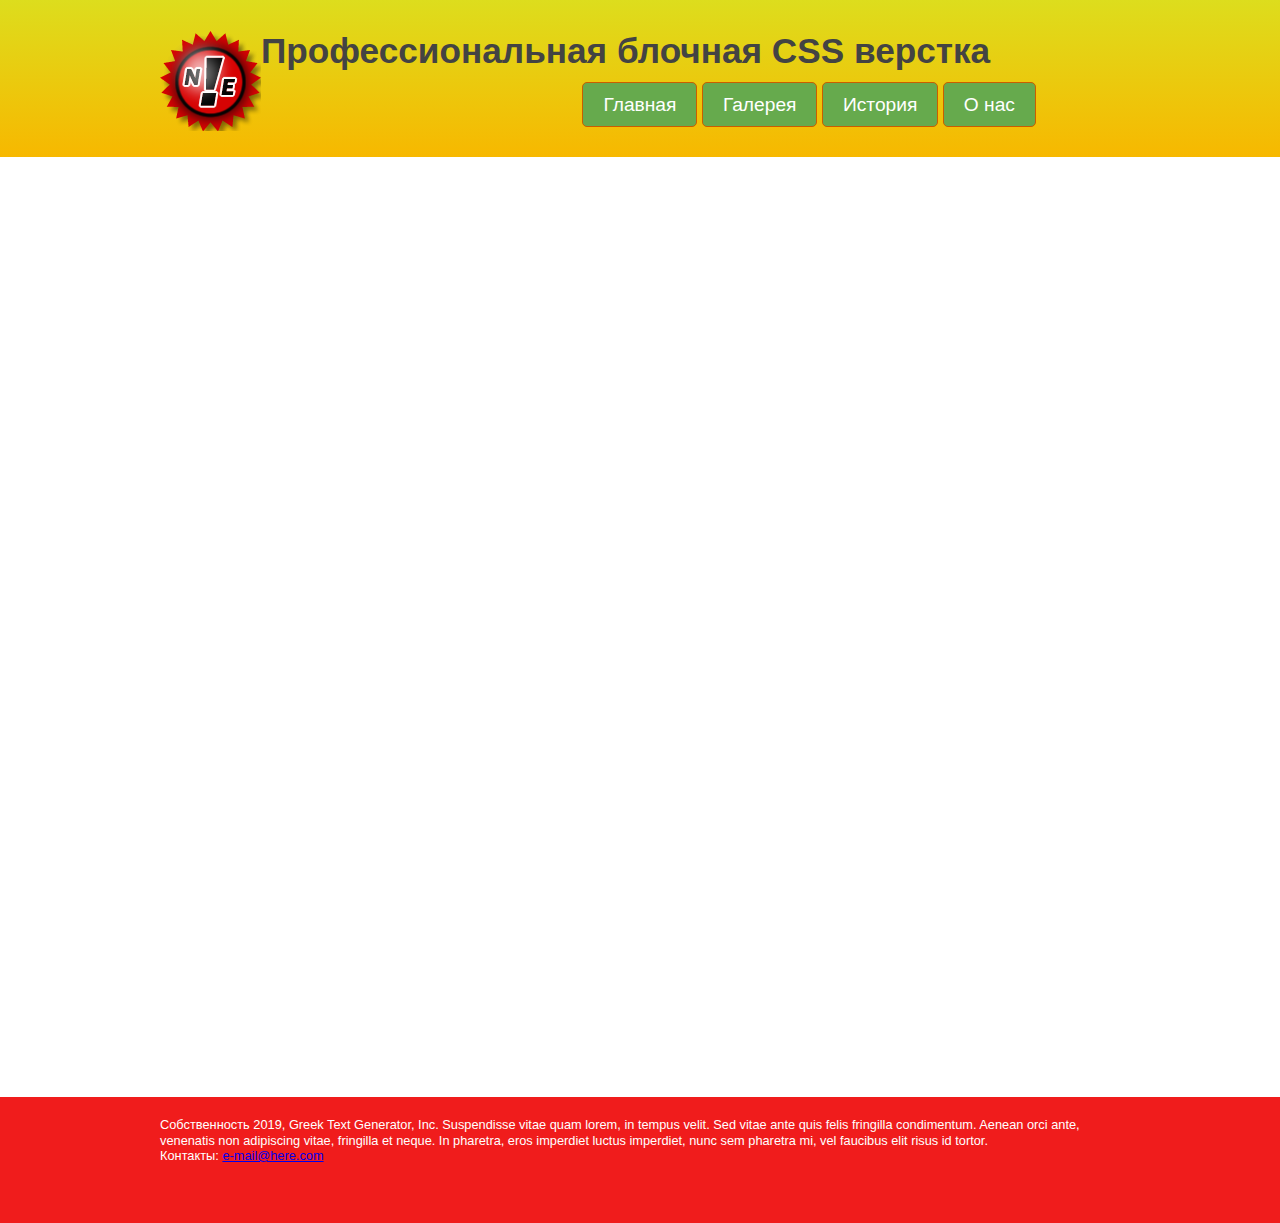
<file: css-2/index.html>
<!doctype html>
<html>
	<head>
		<link rel="stylesheet" href="style.css">
	</head>
	<header>
		<div class="container">
			<img src="ne.png" class="logo" width="101" height="101" alt="Логотип">
			<h1>Профессиональная блочная CSS верстка</h1>
			<nav>
				<ul>
					<li><a href="#">Главная</a></li>
					<li><a href="#">Галерея</a></li>
					<li><a href="#">История</a></li>
					<li><a href="#">О нас</a></li>
				</ul>
			</nav>
		</div>
	</header>
	<content>
		<div class="container">
			<div class="block2">
			</div>
			<div class="block1">
			</div>
		</div>
	</content>
	<footer>
		<div class="container">
			<p>Собственность 2019, Greek Text Generator, Inc.
			Suspendisse vitae quam lorem, in tempus velit. Sed vitae ante quis felis fringilla condimentum. Aenean orci ante, venenatis non adipiscing vitae, fringilla et neque. In pharetra, eros imperdiet luctus imperdiet, nunc sem pharetra mi, vel faucibus elit risus id tortor.</p>
			<p>Контакты: <a href="#">e-mail@here.com</a></p>
		</div>
	</footer>
</html>
</file>
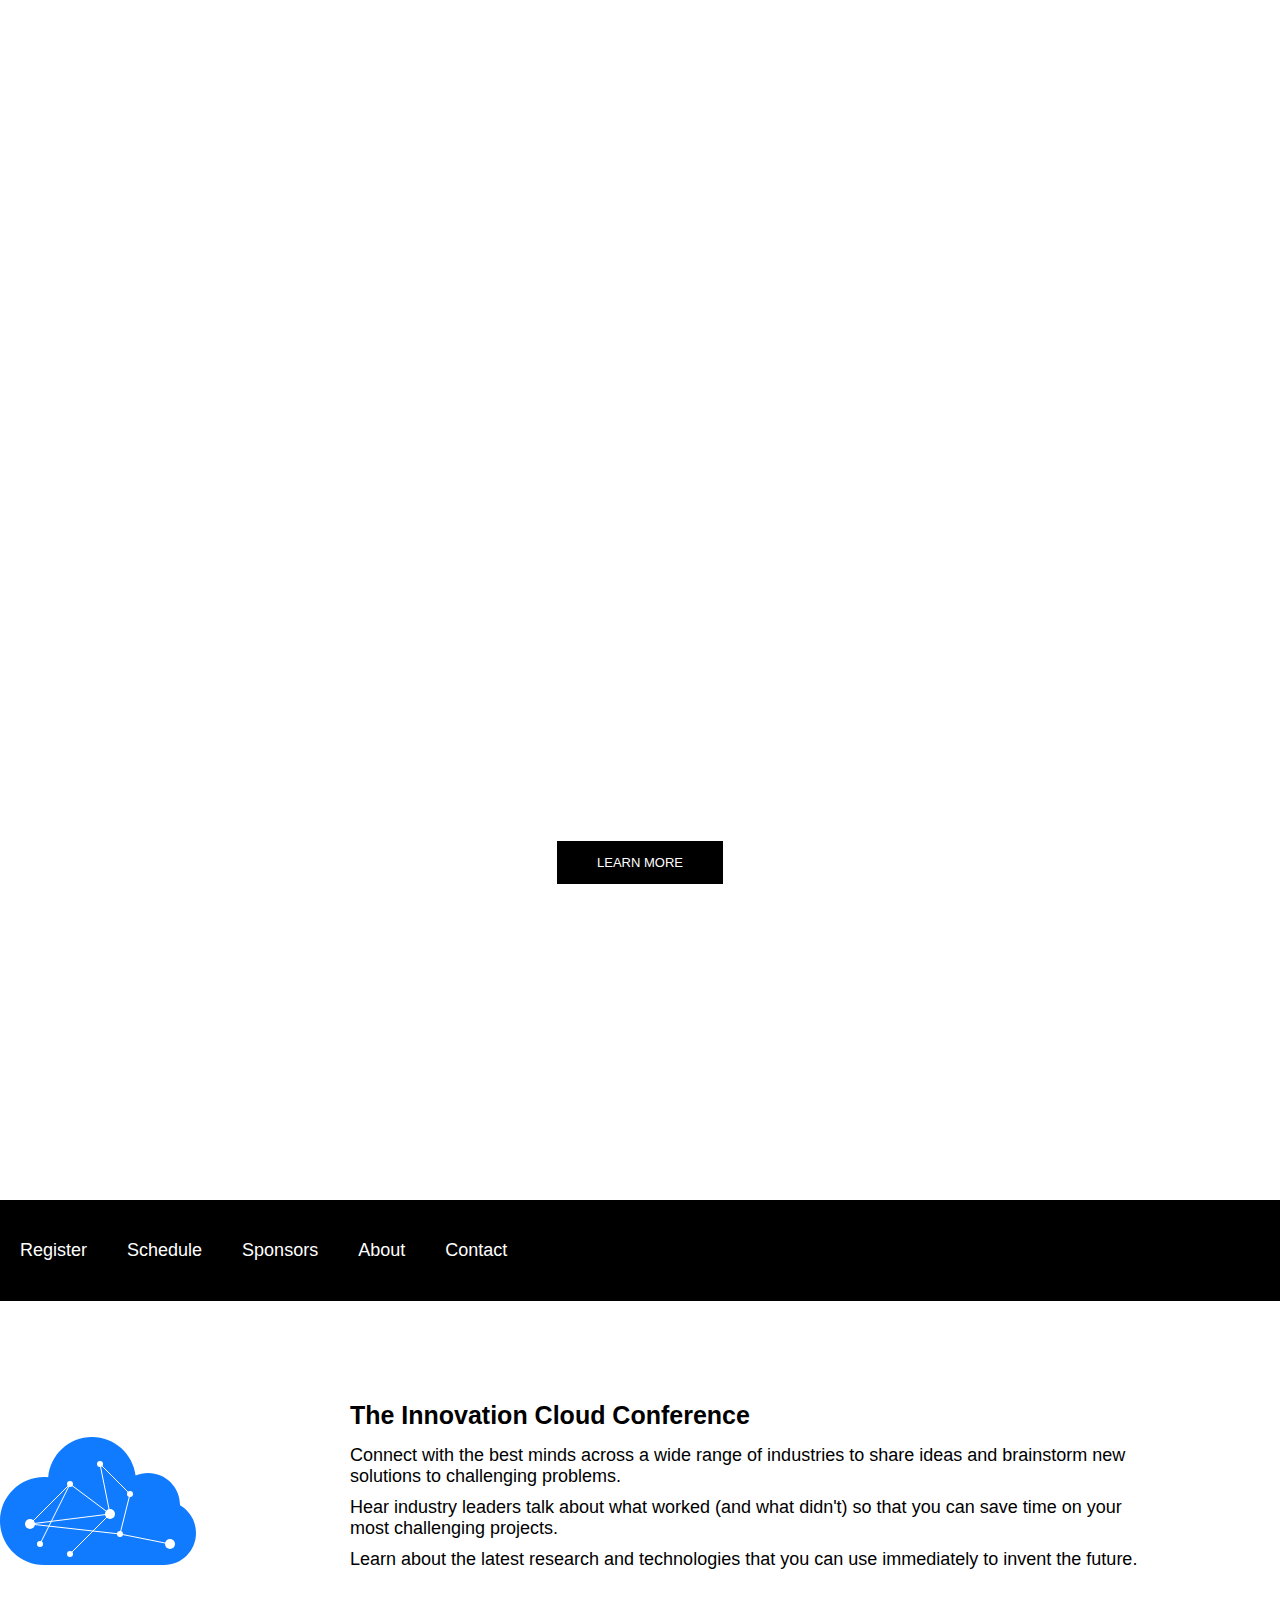
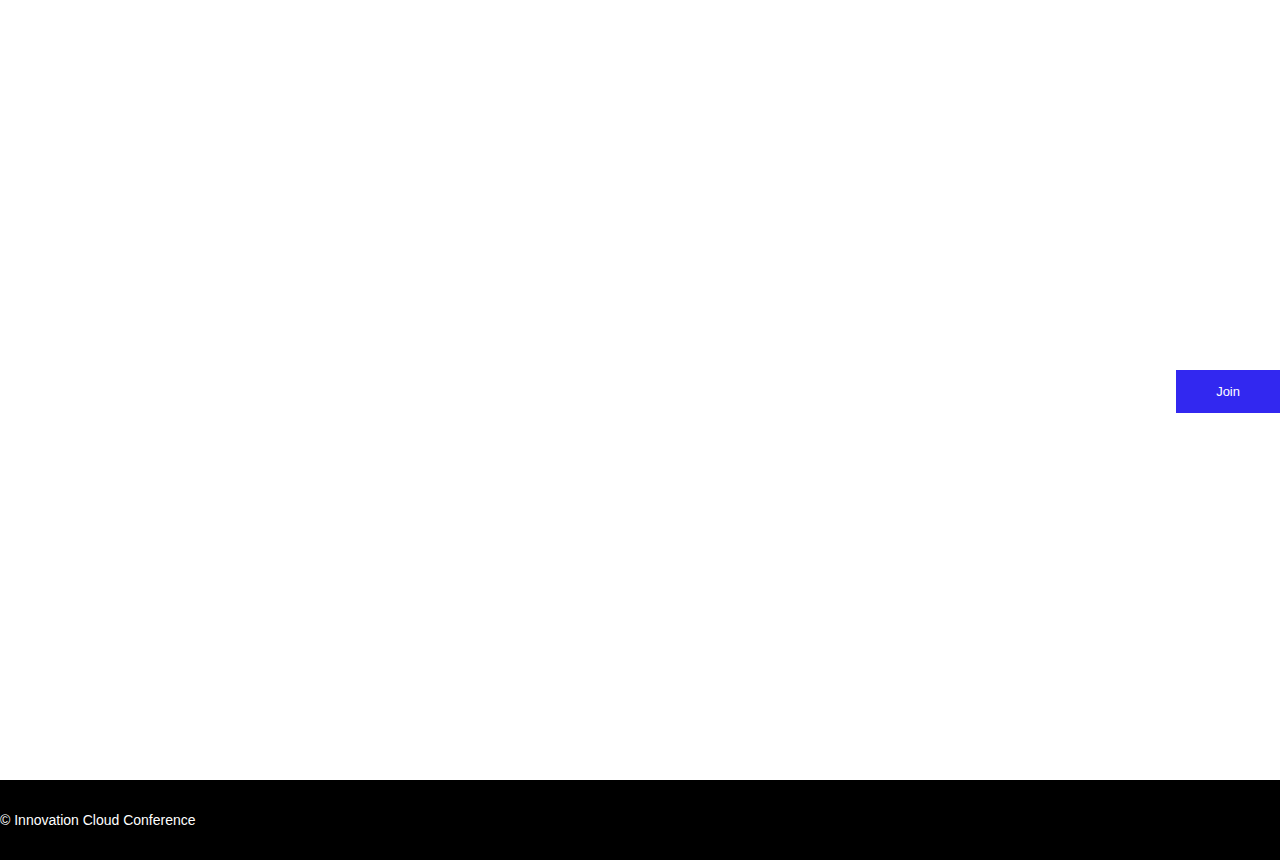
<file: css/index.html>
<!DOCTYPE html>
<html>
   <head>
      <link rel="stylesheet" href="style.css">
   </head>
   <body>
        <div class="header">
            <div class="container">
                <h1>Innovation Cloud</h1>
                <p>Connect your ideas globally</p>
                <a class="btn" href="#">Learn More</a>
            </div>
        </div>
        <div class="nav">
         <div class="container">
            <ul>
               <li>Register</li>
               <li>Schedule</li>
               <li>Sponsors</li>
               <li>About</li>
               <li>Contact</li>
            </ul>
         </div>
        </div>

    



      <div class="main">
         <div class="container">
            <img src="images/cloud.svg" height="128" width="196">
            <div class="main__info">
                <h2>The Innovation Cloud Conference</h2>
                <p>Connect with the best minds across a wide range of industries to share ideas and brainstorm new solutions to challenging problems.</p>
                <p>Hear industry leaders talk about what worked (and what didn't) so that you can save time on your most challenging projects.</p>
                <p>Learn about the latest research and technologies that you can use immediately to invent the future.</p>
            </div>
         </div>
      </div>

      <div class="jumbotron">
         <div class="container">
            <h2>Stay Connected</h2>
            <p>Receive weekly insights from industry insiders.</p>
            <a class="btn" href="#">Join</a>
         </div>
      </div>

      <div class="footer">
         <div class="container">
            <p>&copy; Innovation Cloud Conference</p>
         </div>
      </div>
   </body>
</html>
</file>
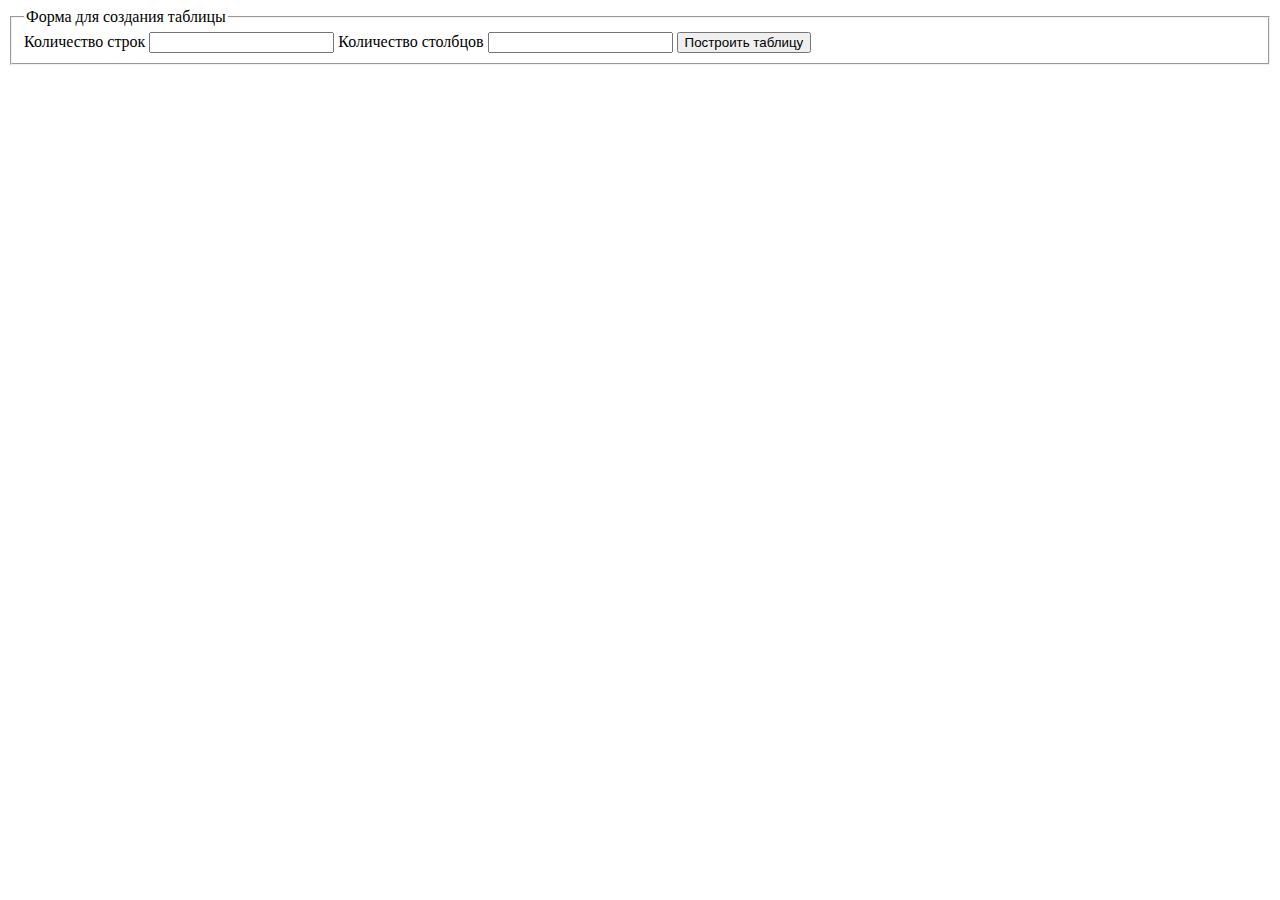
<file: js/js-2/index.html>
<!doctype html>
<html>
    <head>
        <meta charset="utf-8">
        <link rel="stylesheet" href="style.css">
    </head>
    <body>
        <from id="tableGen">
            <fieldset>
                <legend>Форма для создания таблицы</legend>
                <label>Количество строк</label>
                <input type="number" id ="getTableRows">
                <label>Количество столбцов</label>
                <input type="number" id ="getTableCols">
                <input type="button" value="Построить таблицу" onclick="createTableButt()">
                <script src="script.js"></script>
            </fieldset>
        </from>
        <form id="tableEdit">
            <fieldset>
                <legend>Блок с функциями</legend>
                <div>
                	<label>Ширина таблицы</label>
                	<input id="width" type="number" onchange="swap()">
                	<label>Вид рамки</label>
                	<select id="border" onchange="swap()">
                		<option value="Solid">Solid</option>
                		<option value="Dotted">Dotted</option>
                		<option value="Dashed">Dashed</option>
                		<option value="Double">Double</option>
                		<option value="Inset">Inset</option>
                	</select>
                	<input type="button" id="Submit" value="Применить" onclick="modTable()">
                </div>
                <div>
                	<label>Добавить заголовок</label>
                	<input type="text" id="newHeader">
                	<input type="button" value="Добавить" onclick="addHeader()">
                </div>
                <div>
                	<label>Удалить строку</label>
                	<input id="delRow" type="number">
                	<input type="button" value="Удалить" onclick="delRowFunc()">
                </div>
                <div>
                	<input type="button" value="Magic" onclick="magic()">
                </div>
                <div>
                	<label>Удалить</label>
                	<input type="button" value="Удалить таблицу" onclick="delTab()">
                </div>
            </fieldset>
        </form>
    </body>
</html>
</file>
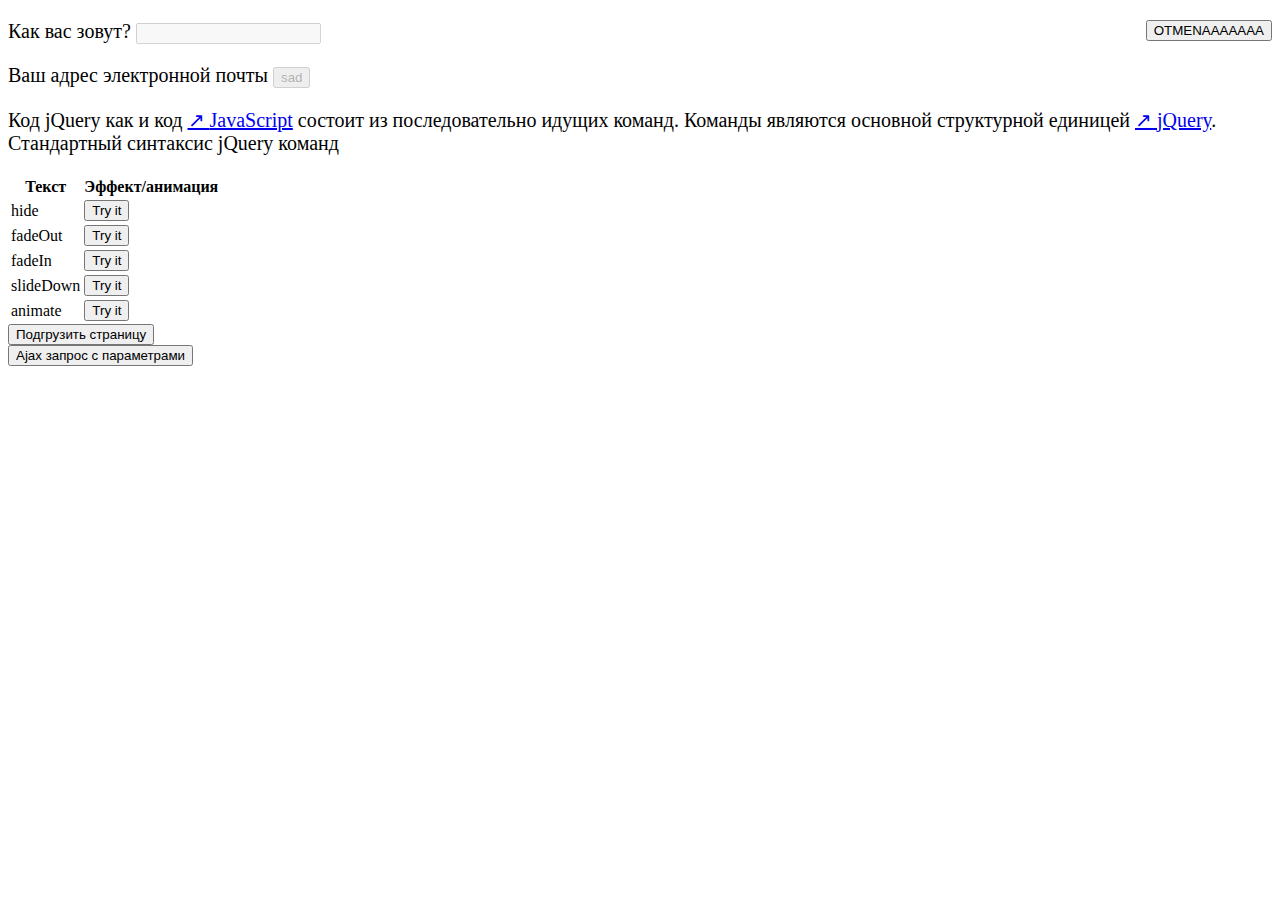
<file: jquery/class+home.html>
<!doctype html>
<html>
<head>
<style>
	
</style>
<!--task1-->
<script src="http://code.jquery.com/jquery-1.8.3.js"></script>
<script>
	$(document).ready(function() {
		$("p").css("fontSize", "20px");
		$("form *").attr("disabled", true);
		$("a").prepend("↗ ");
		$("a").attr("target", "_blank");
		$("[href^='http://']").each(function() {
			$(this).attr("href", $(this).attr("href").replace("http://", "https://"));
		});
		$("#cancel").click(function(){
			$("a").each(function() {
				$(this).contents().eq(0).remove();
			});
			$("a").removeAttr("target");
		});
		$("#hide").click(function() {
			$("#hid_e ").hide();
		});
		$("#fadeOut").click(function() {
			$("#fade_Out ").fadeOut();
		});
		$("#fadeIn").click(function() {
			$("#div1").fadeIn("slow");
		});
		$("#slideDown").click(function() {
			$("#div2").slideDown();
		});
		$("#animate").click(function() {
			$("#animat_e").animate({fontSize: '10px'});
		});
		$("#refresh").click(function(){
			$("#result1").load("https://inxaoc.github.io/example/ajax-1.html");
    	});
		
		function JParser(data, adr) {
			var len = Object.keys(data).length;
			var where = adr;
			for(var i = 0; i<len; i++) {
				var ul = where.appendChild(document.createElement("ul"));
				for(let key in data) {
					var li = ul.appendChild(document.createElement("li"));
					
					if((typeof(data[key]) == "object") && !(Array.isArray(data[key]))) {
						li.appendChild(document.createTextNode(key));
						JParser(data[key], li);
					}
					else {
						li.appendChild(document.createTextNode(`"${key}":"${data[key]}"`));
					}
				}
				break;
			}
		}
		
		$("#ajax_req").click(function(){
			$("#result2").load("https://inxaoc.github.io/example/ajax.json", "params", function(response) {
//				$("#result2").empty();
				adr = document.getElementById("result2")
				var data = JSON.parse(response);
				JParser(data, adr);
			});
    	});
	})
</script>
</head>
<body>
<input id="cancel" type="button" value="OTMENAAAAAAA" style="float:right">
<form class="subform"  method="post" action="submit.html">
	<p>
		<label for="name" class="label">Как вас зовут?</label>
		<input type="text" name="name" id="name">
	</p>
	<p>
		<label for="email" class="label">Ваш адрес электронной почты</label>
		<input type="button" value="sad">
	</p>
	<p>Код jQuery как и код <a href="http://javascript.ru/">JavaScript</a> состоит из последовательно идущих команд. Команды являются основной структурной единицей <a href="http://asdfwgfjkasdh.ru">jQuery</a>.
Стандартный синтаксис jQuery команд</p>
</form>
<table>
	<th>Текст</th>
	<th>Эффект/анимация</th>
	<tr>
		<td id="hid_e">hide</td>
		<td><input id="hide" type="button" value="Try it"></td>
	</tr>
	<tr>
		<td id="fade_Out">fadeOut</td>
		<td><input id="fadeOut" type="button" value="Try it"></td>
	</tr>
	<tr>
		<td>fadeIn<div id="div1" style="width:80px;height:80px;display:none;background-color:red;"></div></td>
		<td><input id="fadeIn" type="button" value="Try it"></td>
	</tr>
	<tr>
		<td>slideDown
		<div id="div2" style="width:80px;height:80px;display:none;background-color:blue;"></div></td>
		<td><input id="slideDown" type="button" value="Try it"></td>
	</tr>
	<tr>
		<td id="animat_e">animate</td>
		<td><input id="animate" type="button" value="Try it"></td>
	</tr>
</table>
<input id="refresh" type="button" value="Подгрузить страницу">
<div id="result1"></div>
<input id="ajax_req" type="button" value="Ajax запрос с параметрами">
<div id="result2"></div>
</body>
</html>
</file>
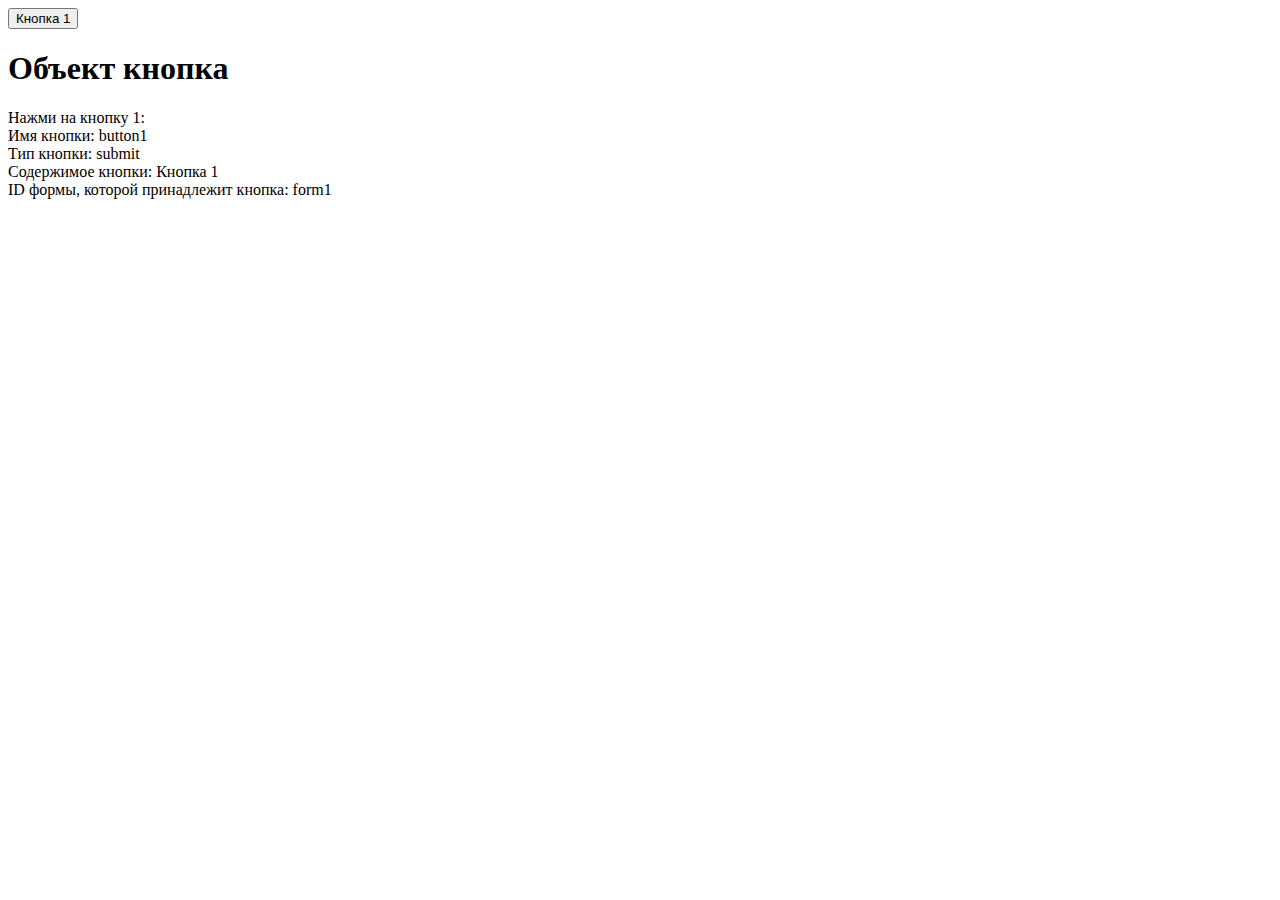
<file: js/button.html>
<!DOCTYPE html>
<html>
<head>
</head>
<body>
<form id='form1'>
<button name='button1' id='button1'>Кнопка 1</button>
</form>
<h1>Объект кнопка</h1>
<script>
	function button(){
		document.write('Нажми на кнопку 1: ');
		document.getElementById('button1').onclick = function() {document.getElementById('button1').disabled = true};
		document.write('<br>');
		document.write('Имя кнопки: ' + document.getElementById('button1').name);
		document.write('<br>');
		document.write('Тип кнопки: ' + document.getElementById('button1').type);
		document.write('<br>');
		document.write('Содержимое кнопки: ' + document.getElementById('button1').innerHTML);
		document.write('<br>');
		document.write('ID формы, которой принадлежит кнопка: ' + document.getElementById('button1').form.id);
	}
	button();
</script>
<h1></h1>
</body>
</html>
</file>
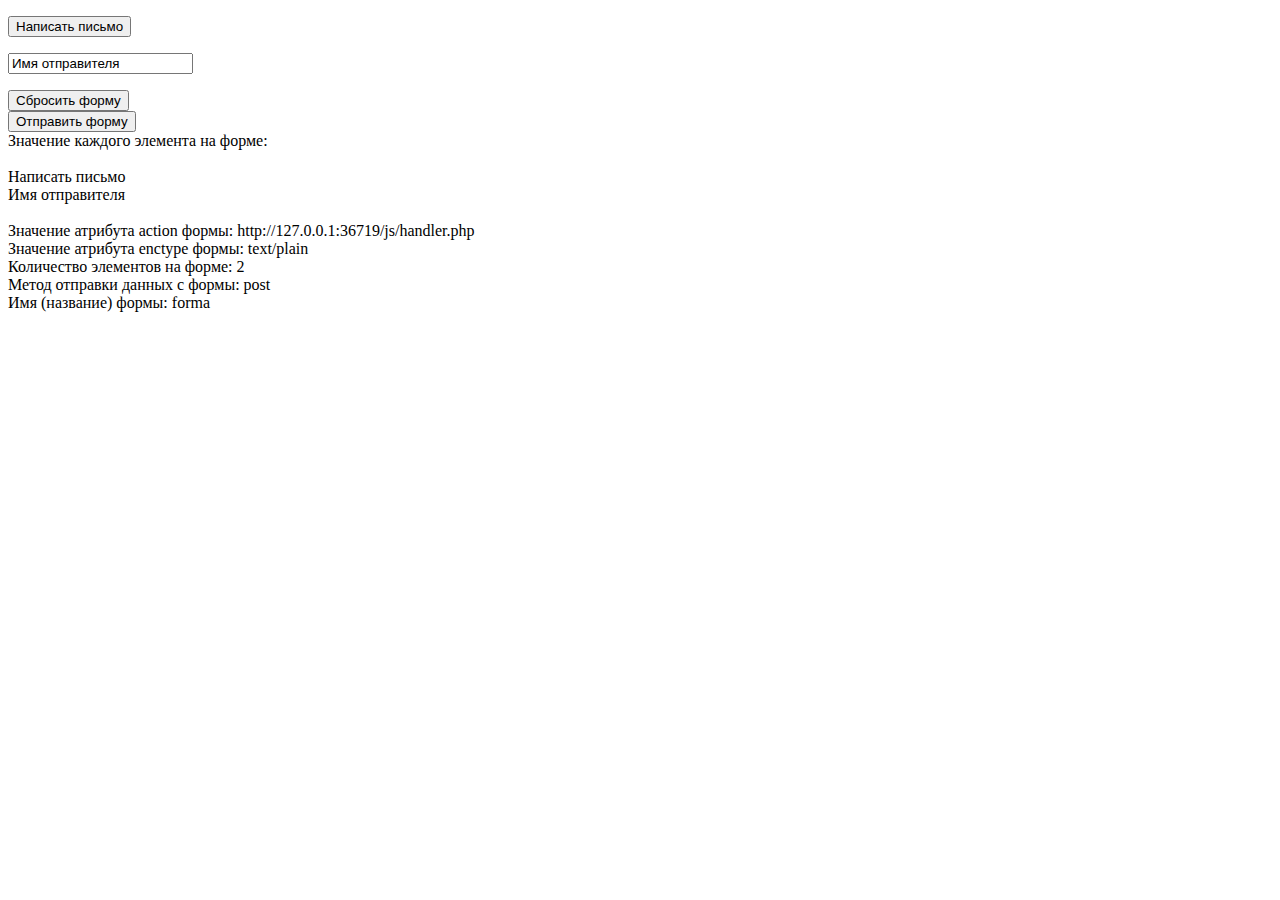
<file: js/form.html>
<!DOCTYPE html>
<html>
<head>
</head>
<body>
<form name='forma' id='form1' action='handler.php' enctype='text/plain' method="post">
	<p><input type='submit' value='Написать письмо'></p>
	<p><input type='login' value='Имя отправителя'></p>
</form>
<button name='but1' id='button1'>Сбросить форму</button><br>
<button name='but2' id='button2'>Отправить форму</button><br>
<script>
		function form(){
		document.write('Значение каждого элемента на форме: <br><br>')
		var x=document.getElementById('form1');
		for (var i=0;i<x.length;i++)
  		{
  			document.write(x.elements[i].value);
  			document.write("<br />");
  		}
		document.write('<br>');
		document.write('Значение атрибута action формы: ' + document.getElementById('form1').action);
		document.write('<br>');
		document.write('Значение атрибута enctype формы: ' + document.getElementById('form1').enctype);
		document.write('<br>');
		document.write('Количество элементов на форме: ' + document.getElementById('form1').length);
		document.write('<br>');
		document.write('Метод отправки данных с формы: ' + document.getElementById('form1').method);
		document.write('<br>');
		document.write('Имя (название) формы: ' + document.getElementById('form1').name);
		document.write('<br>');
		document.getElementById('button1').onclick = function() {document.getElementById('form1').reset()};
		document.write('<br>');
		document.getElementById('button2').onclick = function() {document.getElementById('form1').submit()};
		document.write('<br>');	
		}
		form();
</script>
</body>
</html>
</file>
<file: css-2/style.css>
/* сброс стилей браузера */
html, body, div, span, object, iframe, h1, h2, h3, h4, h5, h6, p, blockquote, pre, a, abbr, acronym, address, big, cite, code, del, dfn, em, img, ins, kbd, q, s, samp,small, strike, strong, sub, sup, tt, var, b, u, i, center, dl, dt, dd, ol, ul, li, fieldset, form, label, legend,
table, caption, tbody, tfoot, thead, tr, th, td, article, aside, canvas, details, embed, 
figure, figcaption, footer, header, hgroup, menu, nav, output, ruby, section, summary,
time, mark, audio, video {
	margin: 0;
	padding: 0;
	border: 0;
	font-size: 100%;
	vertical-align: baseline;
}
article, aside, details, figcaption, figure, footer, header, hgroup, menu, nav, section {
	display: block;
}
body {
	line-height: 1.2;
}
ol { 
	padding-left: 1.4em;
	list-style: decimal;
}
ul {
	padding-left: 1.4em;
	list-style: square;
}
table {
	border-collapse: collapse;
	border-spacing: 0;
} 
/* конец кода сброса стилей браузера */

body {
	font-family: Arial, sans-serif;	
}

header {
	background: rgb(255,214,94); 
	background: linear-gradient(to bottom, rgb(221, 221, 29),rgb(247, 184, 0));  
  	padding-top: 20px;
}

.container {
	width: 960px;
	margin-right: auto;
	margin-left: auto;
	padding: 10px 0 30px 0;	

}

.logo {
	float: left;
}
header h1 {    
	font-size: 2.2em;
	margin: 0 0 10px 0;
	color: rgb(67, 67, 67);
}

nav {
	margin-left: 400px;	
}

nav li {
	display: inline;
}

nav a {
	display: inline-block;
	text-decoration: none;
	font-size: 1.2em;
	color: #ffffff;
	padding: 10px 20px;
	background: #66aa4d;
	border-radius: 5px;
	border: 1px solid #c95e00;
	transition: transform .5s,
    background-color 1s ease-in .5s;
}	

nav a:hover {
    background-color: rgb(0, 255, 10);
    transform: scale(1.5);    
}

content .container {
	background: url("./orange.jpg") center no-repeat / cover;
	height: 900px;
}

.block1 {
	background: url("./red.jpg") center no-repeat / cover;
	width: 40%;
	height: 200px;
	margin: -60px 150px;
}

.block2 {
	background: url("./green.jpg") center no-repeat / cover;
	width: 40%;
	height: 200px;
	margin: 300px 0 0 500px;
}

footer {
	font-size: .8em;	
	padding: 10px 10px 30px 10px;
	background-color: #f01c1c;
	color: white;
}
</file>
<file: css/style.css>
body {
    margin: 0;
    font-family: Arial, sans-serif;
    font-size: 14px;
    color: #fff;
    background-color: #fff;
}

*, *:before, *:after {
    box-sizing: border-box;
}

h1, h2, ul, p {
    margin: 0;
}

ul {
    padding: 0;
    margin: 0;
}
.container {
    width: 100%;
    max-width: 1300px;
    margin: 0 auto;
}

.header {
    display: flex;
    flex-direction: column;
    justify-content: center;
    height: 1200px;
    background: url("./images/bg.jpg") center no-repeat / cover;
    text-align: center;
    text-transform: uppercase;
}

h1 {
    margin-bottom: 90px;
    font-size: 200px;
    font-weight: 700;
    line-height: 0.9;
}

.header p {
    font-size: 30px;
    margin-bottom: 40px;
}

.btn {
    display: inline-block;
    padding: 14px 40px;
    font-size: 13px;
    text-decoration: none;
    color: #fff;
}

.header .btn {
    background-color: #000;
}

.nav {
    font-size: 0;
    background-color: #000;
}

li {
    font-size: 18px;
    list-style-type: none;
    display: inline-block;
    padding:40px 20px;
    vertical-align: center;
    transition: background-color 0.1s linear;
    cursor: pointer;
}

li:hover {
    background-color: #3228f0;
}

.main .container {
    color: #000;
    margin-top: 100px;
}

.main__info{
    display: inline-block;
    padding-left: 150px;
}

.main h2 {
    font-size: 25px;
    margin-bottom: 15px;
}

.main p {
    font-size: 18px;
    margin-bottom: 10px;
    width: 800px;
}

.jumbotron {
    background: url("./images/jumbotron_bg.jpg") center no-repeat / cover;
    height: 800px;
    text-align: right;
}
.jumbotron .container {
    position: relative;
    top: 300px;
}

.jumbotron h2 {
    font-size: 25px;
    margin-bottom: 20px;
}

.jumbotron p {
    margin-bottom: 25px;
}

.footer {
    background-color: #000;
}

.jumbotron .btn {
    background-color: #3228f0;
}
.footer p {
    line-height: 80px;
    margin: 0;
}
</file>
<file: js/js-2/style.css>
#tableEdit {
    display: none;
}
</file>
